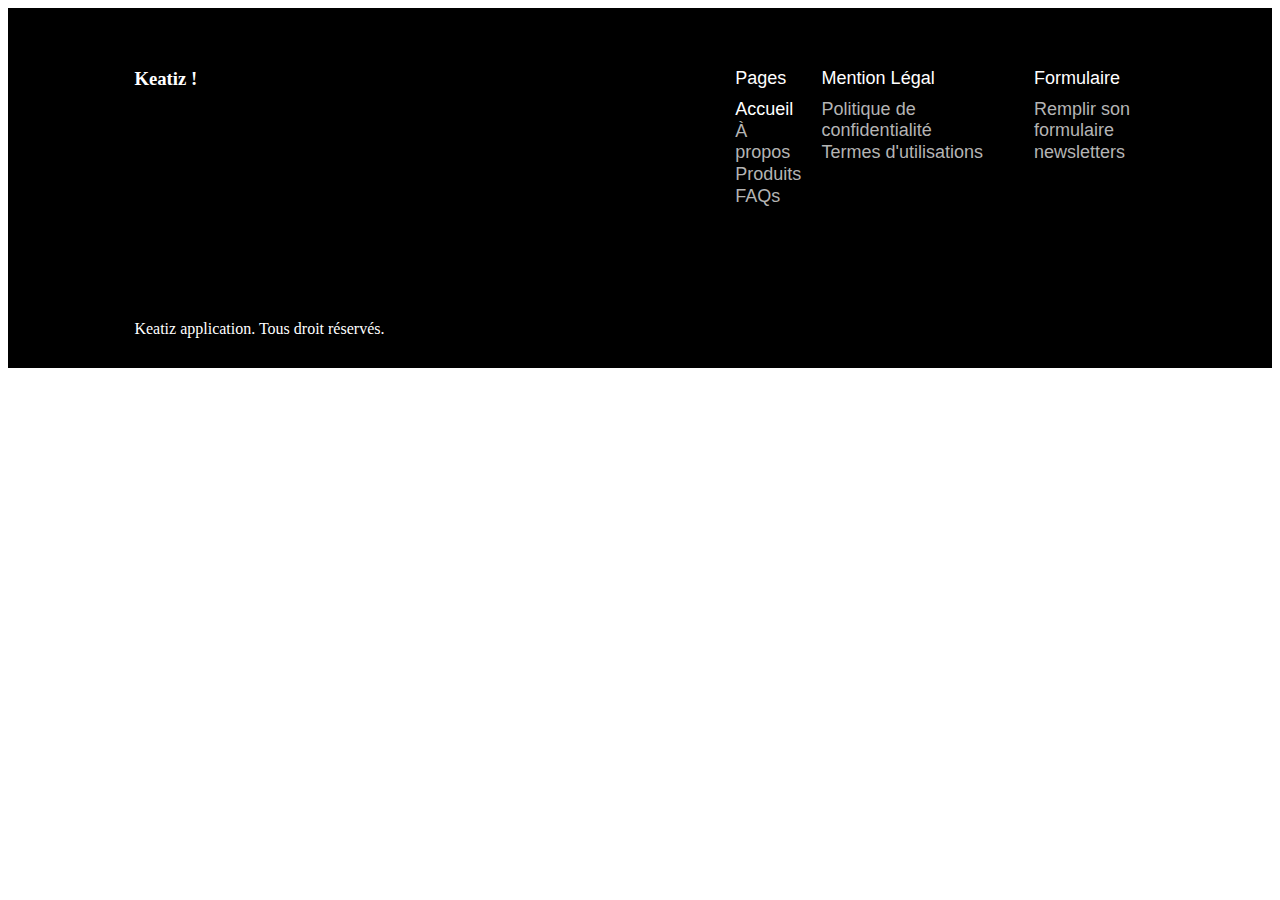
<file: index.html>
<!DOCTYPE html>
<html lang="en">

<head>
    <meta charset="UTF-8">
    <meta name="viewport" content="width=device-width, initial-scale=1.0">
    <meta http-equiv="X-UA-Compatible" content="ie=edge">
    <title>Document</title>
    <link rel="stylesheet" type="text/css" href="index_footer.css">
</head>

<body>
    <!-- Cette classe permet d'englober tout le footer -->
    <footer class="footer_container">
        <div class="footer_intern">
            <div class="footer_logo">
                <h3>Keatiz !</h3>
            </div>
            <div class="footer_mention">
                <!--Code de la colonne de gauche -->
                <div class="footer_NavColumn_1">
                    <div class="footer_pages">Pages</div>
                    <a class="footer_home" href="/home">Accueil</a>
                    <a class="footer_about" href="/about">À propos</a>
                    <a class="footer_products" href="/product">Produits</a>
                    <a class="footer_faqs" href="/faqs">FAQs</a>
                </div>
                <!--Coode de la colonne de droite -->
                <div class="footer_NavColumn_2">
                    <div class="footer_mention_legal">Mention Légal</div>
                    <a class="footer_privacypoliticy" href="/privacypoliticy">Politique de confidentialité</a>
                    <a class="footer_termofuse" href="/Termofuse">Termes d'utilisations</a>
                </div>
                <div>
                    <div class="footer_NavColumn_3">
                        <div class="footer_form">Formulaire</div>
                        <a class="footer_formulary" href="/form">Remplir son formulaire</a>
                        <a href="/newsletters" class="footer_newsletters">newsletters</a>
                    </div>
                </div>
            </div>
        </div>
        <div class="footer_allRightsReserved">Keatiz application. Tous droit réservés.</div>
    </footer>
</body>

</html>
</file>
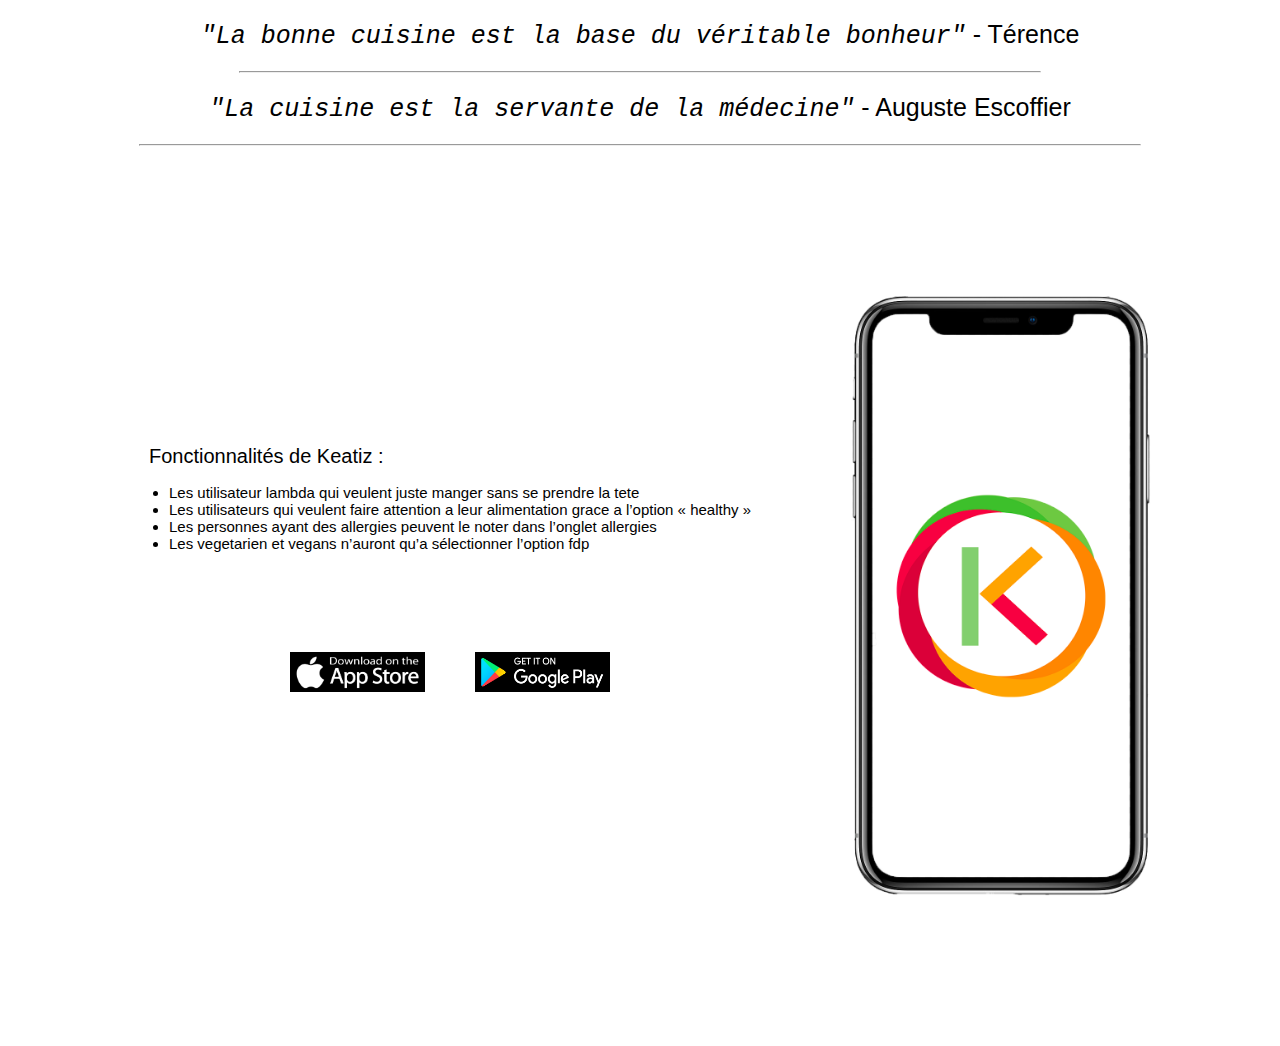
<file: citation.html>
<!DOCTYPE html>

<html lang="en">

<head>

  <meta charset="UTF-8">

  <meta name="viewport" content="width=device-width, initial-scale=1.0">

  <meta http-equiv="X-UA-Compatible" content="ie=edge">

  <link rel="stylesheet" href="citation.css" type="text/css">

  <title>Document</title>

</head>

<body>

  <section>

    <div class="first_div_citation">

      <div class="citation_terence">

        <a class="citation_text">"La bonne cuisine est la base du véritable bonheur"</a><a class="citation_author"> -
          Térence </a>

      </div>

      <hr class="first_hr_citations">

      <div class="citation_escoffier">

        <a class="citation_text"> "La cuisine est la servante de la médecine"</a><a class="citation_author"> -
          Auguste Escoffier </a>

      </div>

    </div>

    <hr class="second_hr_citations">

    <div class="second_div_fonctions">

      <div class="fonctions_title">

        <a>Fonctionnalités de Keatiz :</a>

        <div class="div_liste_fonctions">

          <ul class="liste_fonctions">

            <li>Les utilisateur lambda qui veulent juste manger sans se prendre la tete</li>

            <li>Les utilisateurs qui veulent faire attention a leur alimentation grace a l’option « healthy »</li>

            <li>Les personnes ayant des allergies peuvent le noter dans l’onglet allergies</li>

            <li>Les vegetarien et vegans n’auront qu’a sélectionner l’option fdp</li>

          </ul>

        </div>

        <div class="logo_smartphone_download">

          <div class="first_img_for_download">

            <a href="https://www.apple.com/fr/ios/app-store/">

              <img src="./image/dl_ios.png" alt="download_for_ios">

            </a>

          </div>

          <div class="second_img_for_download">

            <a href="https://play.google.com/store">

              <img src="./image/dl_android.png" alt="download_for_android">

            </a>

          </div>

        </div>

      </div>

      <div class="image_mockup_on_phone"><img class="appli" src="./image/Logophone.PNG" alt="mockup_on_phone">

      </div>

    </div>



  </section>

</body>

</html>
</file>
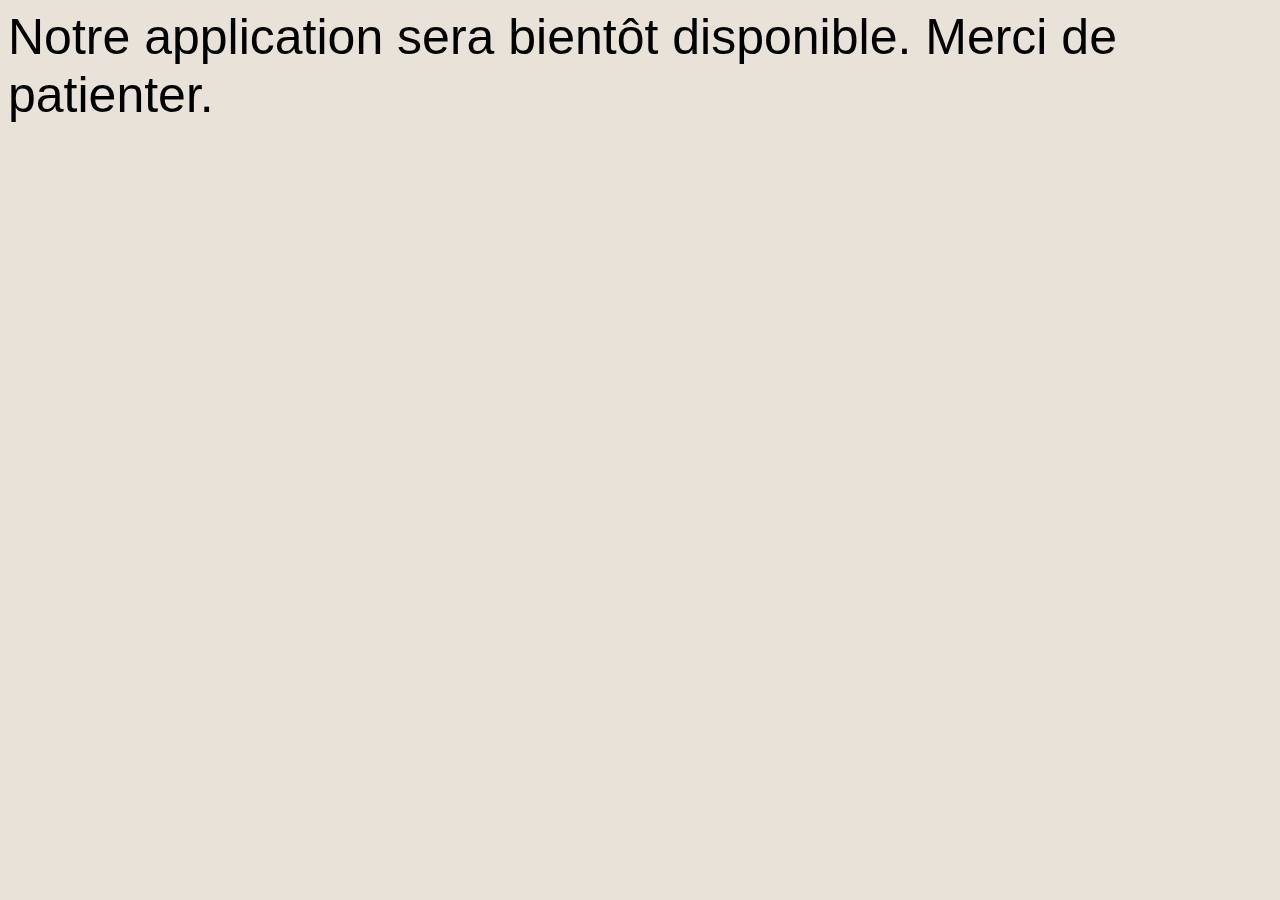
<file: Code-html/dispo.html>
<!DOCTYPE html>

<html lang="fr">

<head>

    <meta charset="UTF-8">

    <meta name="viewport" content="width=device-width, initial-scale=1.0">

    <meta http-equiv="X-UA-Compatible" content="ie=edge">

    <link rel="stylesheet" href="../Code-css/dispo.css" type="text/css">

    <title>Disponibilité</title>

</head>

<body>

    <a class="dispo">Notre application sera bientôt disponible. Merci de patienter.</a>


</body>

</html>
</file>
<file: index_footer.css>
.footer_container {
    display: flex;
    flex-direction: column;
    -webkit-box-pack: justify;
    justify-content: space-between;
    -webkit-box-align: stretch;
    align-items: stretch;
    height: 270px;
    padding-left: 10%;
    padding-right: 5%;
    padding-top: 60px;
    padding-bottom: 30px;
    color: white;
    background-color: #000000;
}

.footer_intern {
    display: flex;
    flex-direction: row;
    -webkit-box-pack: center;
    -webkit-box-align: center;
    justify-content: space-around;
    align-items: flex-start;
}

.footer_mention{
    flex:2;
    display: flex;
    flex-direction: row;
    -webkit-box-align: center;
    -webkit-box-pack: justify;
    justify-content: space-between;
    align-items: flex-start;
    margin-left: 10%;
}

.footer_NavColumn_1{
    display:flex;
    flex-direction: column;
    -webkit-box-align: center;
    -webkit-box-pack: start;
    justify-content: flex-start;
    align-items: flex-start;
    font-size: 18px;
    font-weight: 300;
    margin-left: 10px;
    margin-right: 10px;
}

.footer_NavColumn_2{
        display: flex;
        flex-direction: column;
        -webkit-box-align: center;
        -webkit-box-pack: start;
        justify-content: flex-start;
        align-items: flex-start;
        font-size: 18px;
        font-weight: 300;
        margin-left: 10px;
        margin-right: 10px;
}

a{
        font-family: GTEestiProText, Helvetica, Arial, sans-serif;
        font-weight: 300;
        line-height: normal;
        letter-spacing: normal;
        color: rgb(180, 180, 180);
        text-decoration: none;
        margin-bottom :1px;
        transition: all 0.2s ease 0s;
}

.footer_home{
    color:white;
}

.footer_pages{
    flex:1;
    box-sizing: border-box;
    margin : 0px;
    font-family: GTEestiProText, Helvetica, Arial, sans-serif;
    line-height: normal;
    letter-spacing: normal;
    margin-bottom: 10px;
    font-weight: 500;
    
}

.footer_mention_legal{
    flex:1;
    box-sizing: border-box;
    margin : 0px;
    font-family: GTEestiProText, Helvetica, Arial, sans-serif;
    line-height: normal;
    letter-spacing: normal;
    margin-bottom: 10px;
    font-weight: 500;
    
}

.footer_logo{
    flex:2;
}

h3{
    size:0px;
    margin:0;
}

.footer_form{
    flex:1;
    box-sizing: border-box;
    margin : 0px;
    font-family: GTEestiProText, Helvetica, Arial, sans-serif;
    line-height: normal;
    letter-spacing: normal;
    margin-bottom: 10px;
    font-weight: 500;
}

.footer_NavColumn_3{
    display: flex;
    flex-direction: column;
    -webkit-box-align: center;
    -webkit-box-pack: start;
    justify-content: flex-start;
    align-items: flex-start;
    font-size: 18px;
    font-weight: 300;
    margin-left: 10px;
    margin-right: 10px;
}
</file>
<file: citation.css>
.first_div_citation {
    text-align: center;
    
}

.first_div_citation .citation_text {
    font-style: italic;
    font-size: 25px;
    font-family: 'Courier New', Courier, monospace;
}

.first_div_citation .citation_author {
    font-size: 25px;
    font-family: 'Franklin Gothic Medium', 'Arial Narrow', Arial, sans-serif;
}

.citation_terence {
    margin-bottom: 20px;
    margin-top: 20px;
}

.first_hr_citations {
    width: 800px;
}

.second_hr_citations {
    width: 1000px;
}

.citation_escoffier {
    margin-top: 20px;
    margin-bottom: 20px;
}

.second_div_fonctions {
    display: flex;
    flex-direction: row;
    justify-content: center;
    align-items: center;
    position: relative;
    overflow: hidden;
    margin-top: 150px;
    margin-bottom: 150px;
}

.fonctions_title a {
    font-size: 20px;
    font-family: 'Lucida Sans', 'Lucida Sans Regular', 'Lucida Grande', 'Lucida Sans Unicode', Geneva, Verdana, sans-serif;
    margin-left: 20px;
}

.fonctions_title {
    margin: 50px;
}

.image_mockup_on_phone img {
    display: block;
    width: 300px;
    height: 600px;
}

.image_mockup_on_phone {
    margin-left: 50px;
    margin-right: 50px;
}

.liste_fonctions li {
    text-align: left;
    font-size: 15px;
    font-family: 'Lucida Sans', 'Lucida Sans Regular', 'Lucida Grande', 'Lucida Sans Unicode', Geneva, Verdana, sans-serif;
}

.logo_smartphone_download {
    display: flex;
    flex-direction: row;
    justify-content: center;
    align-items: center;
    position: relative;
    overflow: hidden;
    margin-top: 100px;
    margin-bottom: 50px;
}

.first_img_for_download img {
    width: 135px;
    height: 40px;
    margin-right: 15px;
}

.second_img_for_download img {
    width: 135px;
    height: 40px;
    margin-left: 15px;
}
</file>
<file: Code-css/dispo.css>
.dispo {
    text-align: center;
    font-family: 'Lucida Sans', 'Lucida Sans Regular', 'Lucida Grande', 'Lucida Sans Unicode', Geneva, Verdana, sans-serif;
    font-size: 50px;
    
}

body {
    background: rgb(232, 226, 217);
}
</file>
